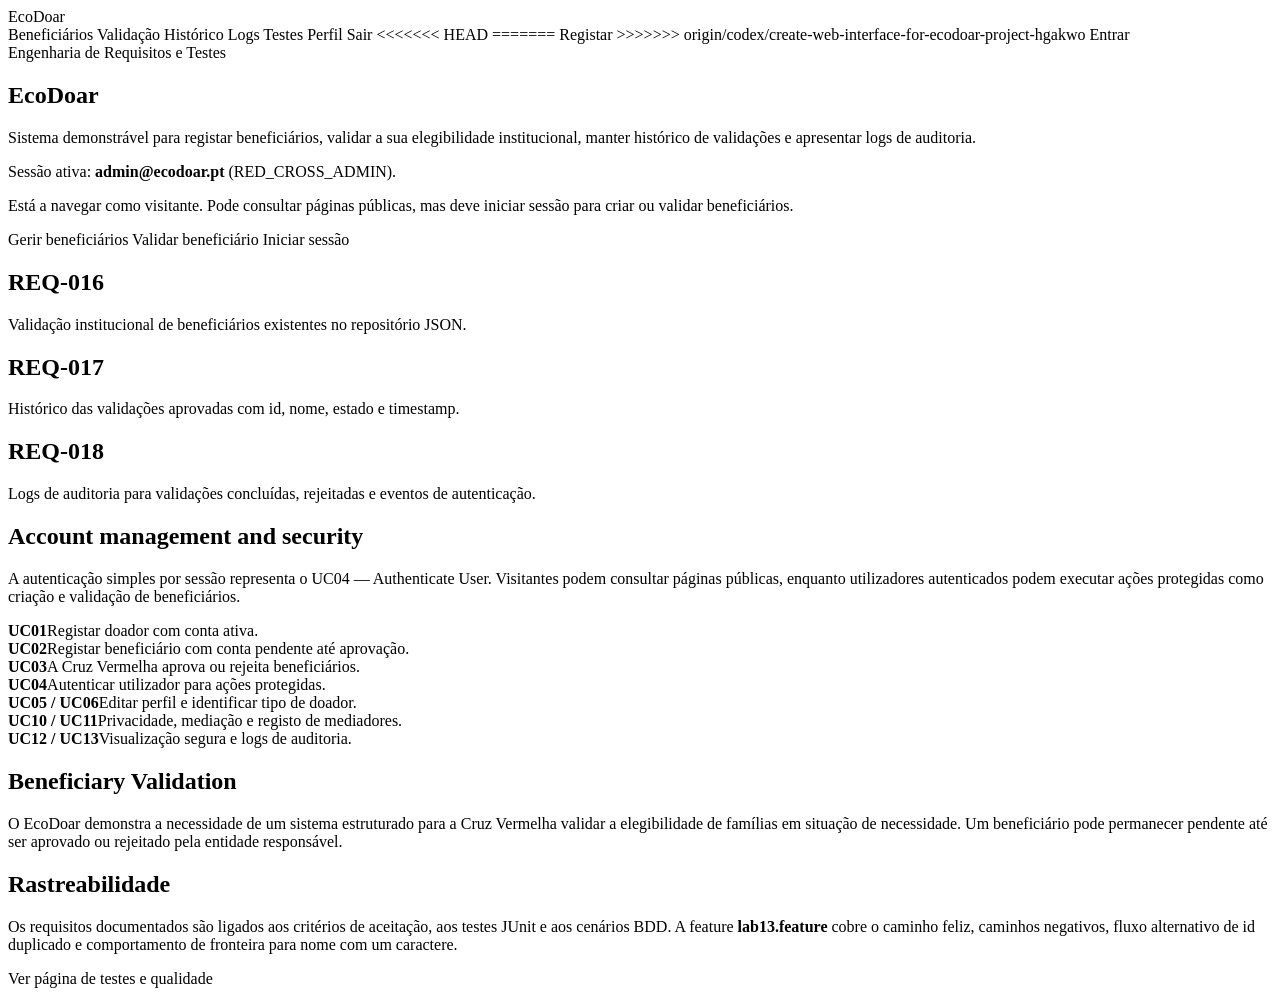
<file: src/main/resources/templates/index.html>
<!DOCTYPE html>
<html lang="pt" xmlns:th="http://www.thymeleaf.org">
<head>
    <meta charset="UTF-8">
    <meta name="viewport" content="width=device-width, initial-scale=1.0">
    <title>EcoDoar | Início</title>
    <link rel="stylesheet" th:href="@{/css/style.css}">
</head>
<body>
<header class="site-header">
    <nav class="navbar">
        <a class="brand" th:href="@{/}">EcoDoar</a>
        <div class="nav-links">
            <a th:href="@{/beneficiaries}">Beneficiários</a>
            <a th:href="@{/validation}">Validação</a>
            <a th:href="@{/history}">Histórico</a>
            <a th:href="@{/logs}">Logs</a>
            <a th:href="@{/tests}">Testes</a>
            <a th:if="${isAuthenticated}" th:href="@{/profile}" th:text="${currentUser.displayName}">Perfil</a>
            <a th:if="${isAuthenticated}" th:href="@{/logout}">Sair</a>
<<<<<<< HEAD
=======
            <a th:unless="${isAuthenticated}" th:href="@{/register}">Registar</a>
>>>>>>> origin/codex/create-web-interface-for-ecodoar-project-hgakwo
            <a th:unless="${isAuthenticated}" th:href="@{/login}">Entrar</a>
        </div>
    </nav>
</header>

<main class="container">
    <div class="alert success" th:if="${successMessage}" th:text="${successMessage}"></div>
    <div class="alert error" th:if="${errorMessage}" th:text="${errorMessage}"></div>

    <section class="hero card">
        <span class="eyebrow">Engenharia de Requisitos e Testes</span>
        <h1>EcoDoar</h1>
        <p>
            Sistema demonstrável para registar beneficiários, validar a sua elegibilidade institucional,
            manter histórico de validações e apresentar logs de auditoria.
        </p>
        <p th:if="${isAuthenticated}" class="session-note">
            Sessão ativa: <strong th:text="${currentUser.email}">admin@ecodoar.pt</strong>
            (<span th:text="${currentUser.role}">RED_CROSS_ADMIN</span>).
        </p>
        <p th:unless="${isAuthenticated}" class="session-note">
            Está a navegar como visitante. Pode consultar páginas públicas, mas deve iniciar sessão para criar ou validar beneficiários.
        </p>
        <div class="actions">
            <a class="button primary" th:href="@{/beneficiaries}">Gerir beneficiários</a>
            <a class="button secondary" th:href="@{/validation}">Validar beneficiário</a>
            <a class="button secondary" th:unless="${isAuthenticated}" th:href="@{/login}">Iniciar sessão</a>
        </div>
    </section>

    <section class="grid three-columns">
        <article class="card requirement">
            <h2>REQ-016</h2>
            <p>Validação institucional de beneficiários existentes no repositório JSON.</p>
        </article>
        <article class="card requirement">
            <h2>REQ-017</h2>
            <p>Histórico das validações aprovadas com id, nome, estado e timestamp.</p>
        </article>
        <article class="card requirement">
            <h2>REQ-018</h2>
            <p>Logs de auditoria para validações concluídas, rejeitadas e eventos de autenticação.</p>
        </article>
    </section>

    <section class="card">
        <h2>Account management and security</h2>
        <p>
            A autenticação simples por sessão representa o UC04 — Authenticate User. Visitantes podem consultar páginas públicas,
            enquanto utilizadores autenticados podem executar ações protegidas como criação e validação de beneficiários.
        </p>
        <div class="scenario-list">
            <div><strong>UC01</strong><span>Registar doador com conta ativa.</span></div>
            <div><strong>UC02</strong><span>Registar beneficiário com conta pendente até aprovação.</span></div>
            <div><strong>UC03</strong><span>A Cruz Vermelha aprova ou rejeita beneficiários.</span></div>
            <div><strong>UC04</strong><span>Autenticar utilizador para ações protegidas.</span></div>
            <div><strong>UC05 / UC06</strong><span>Editar perfil e identificar tipo de doador.</span></div>
            <div><strong>UC10 / UC11</strong><span>Privacidade, mediação e registo de mediadores.</span></div>
            <div><strong>UC12 / UC13</strong><span>Visualização segura e logs de auditoria.</span></div>
        </div>
    </section>

    <section class="card">
        <h2>Beneficiary Validation</h2>
        <p>
            O EcoDoar demonstra a necessidade de um sistema estruturado para a Cruz Vermelha validar a elegibilidade
            de famílias em situação de necessidade. Um beneficiário pode permanecer pendente até ser aprovado ou rejeitado
            pela entidade responsável.
        </p>
    </section>

    <section class="card">
        <h2>Rastreabilidade</h2>
        <p>
            Os requisitos documentados são ligados aos critérios de aceitação, aos testes JUnit e aos cenários BDD.
            A feature <strong>lab13.feature</strong> cobre o caminho feliz, caminhos negativos, fluxo alternativo de id duplicado
            e comportamento de fronteira para nome com um caractere.
        </p>
        <a class="text-link" th:href="@{/tests}">Ver página de testes e qualidade</a>
    </section>
</main>
</body>
</html>
</file>
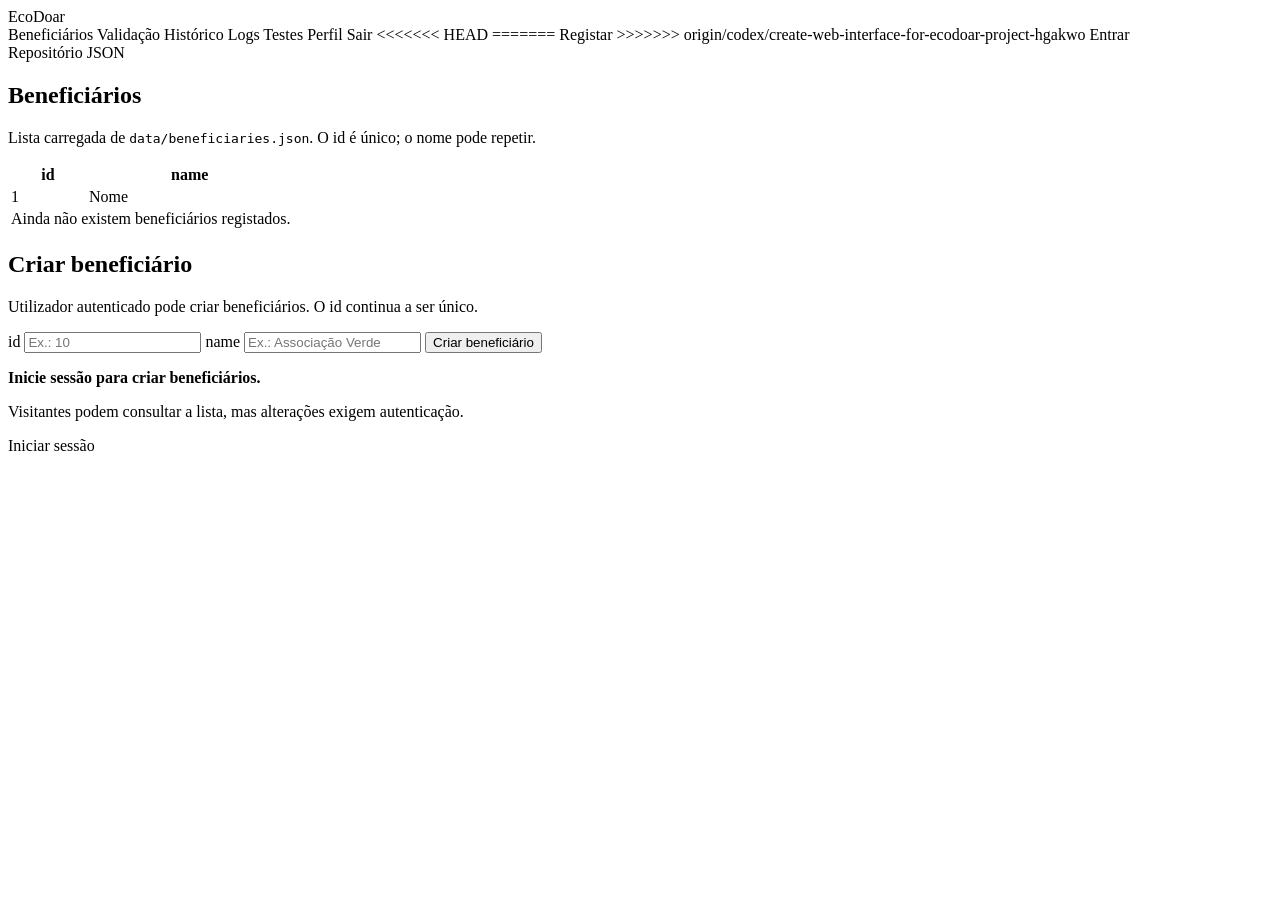
<file: src/main/resources/templates/beneficiaries.html>
<!DOCTYPE html>
<html lang="pt" xmlns:th="http://www.thymeleaf.org">
<head>
    <meta charset="UTF-8">
    <meta name="viewport" content="width=device-width, initial-scale=1.0">
    <title>EcoDoar | Beneficiários</title>
    <link rel="stylesheet" th:href="@{/css/style.css}">
</head>
<body>
<header class="site-header">
    <nav class="navbar">
        <a class="brand" th:href="@{/}">EcoDoar</a>
        <div class="nav-links">
            <a class="active" th:href="@{/beneficiaries}">Beneficiários</a>
            <a th:href="@{/validation}">Validação</a>
            <a th:href="@{/history}">Histórico</a>
            <a th:href="@{/logs}">Logs</a>
            <a th:href="@{/tests}">Testes</a>
            <a th:if="${isAuthenticated}" th:href="@{/profile}" th:text="${currentUser.displayName}">Perfil</a>
            <a th:if="${isAuthenticated}" th:href="@{/logout}">Sair</a>
<<<<<<< HEAD
=======
            <a th:unless="${isAuthenticated}" th:href="@{/register}">Registar</a>
>>>>>>> origin/codex/create-web-interface-for-ecodoar-project-hgakwo
            <a th:unless="${isAuthenticated}" th:href="@{/login}">Entrar</a>
        </div>
    </nav>
</header>

<main class="container page-grid">
    <section class="card">
        <span class="eyebrow">Repositório JSON</span>
        <h1>Beneficiários</h1>
        <p>Lista carregada de <code>data/beneficiaries.json</code>. O id é único; o nome pode repetir.</p>

        <div class="alert success" th:if="${successMessage}" th:text="${successMessage}"></div>
        <div class="alert error" th:if="${errorMessage}" th:text="${errorMessage}"></div>

        <div class="table-wrapper">
            <table>
                <thead>
                <tr>
                    <th>id</th>
                    <th>name</th>
                </tr>
                </thead>
                <tbody>
                <tr th:each="beneficiary : ${beneficiaries}">
                    <td th:text="${beneficiary.id}">1</td>
                    <td th:text="${beneficiary.name}">Nome</td>
                </tr>
                <tr th:if="${#lists.isEmpty(beneficiaries)}">
                    <td colspan="2" class="empty-state">Ainda não existem beneficiários registados.</td>
                </tr>
                </tbody>
            </table>
        </div>
    </section>

    <aside class="card form-card">
        <h2>Criar beneficiário</h2>
        <div th:if="${isAuthenticated}">
            <p>Utilizador autenticado pode criar beneficiários. O id continua a ser único.</p>
            <form th:action="@{/beneficiaries}" method="post" class="stacked-form">
                <label for="id">id</label>
                <input id="id" name="id" type="number" step="1" placeholder="Ex.: 10" required>

                <label for="name">name</label>
                <input id="name" name="name" type="text" placeholder="Ex.: Associação Verde">

                <button class="button primary" type="submit">Criar beneficiário</button>
            </form>
        </div>
        <div th:unless="${isAuthenticated}" class="locked-panel">
            <p><strong>Inicie sessão para criar beneficiários.</strong></p>
            <p>Visitantes podem consultar a lista, mas alterações exigem autenticação.</p>
            <a class="button primary" th:href="@{/login}">Iniciar sessão</a>
        </div>
    </aside>
</main>
</body>
</html>
</file>
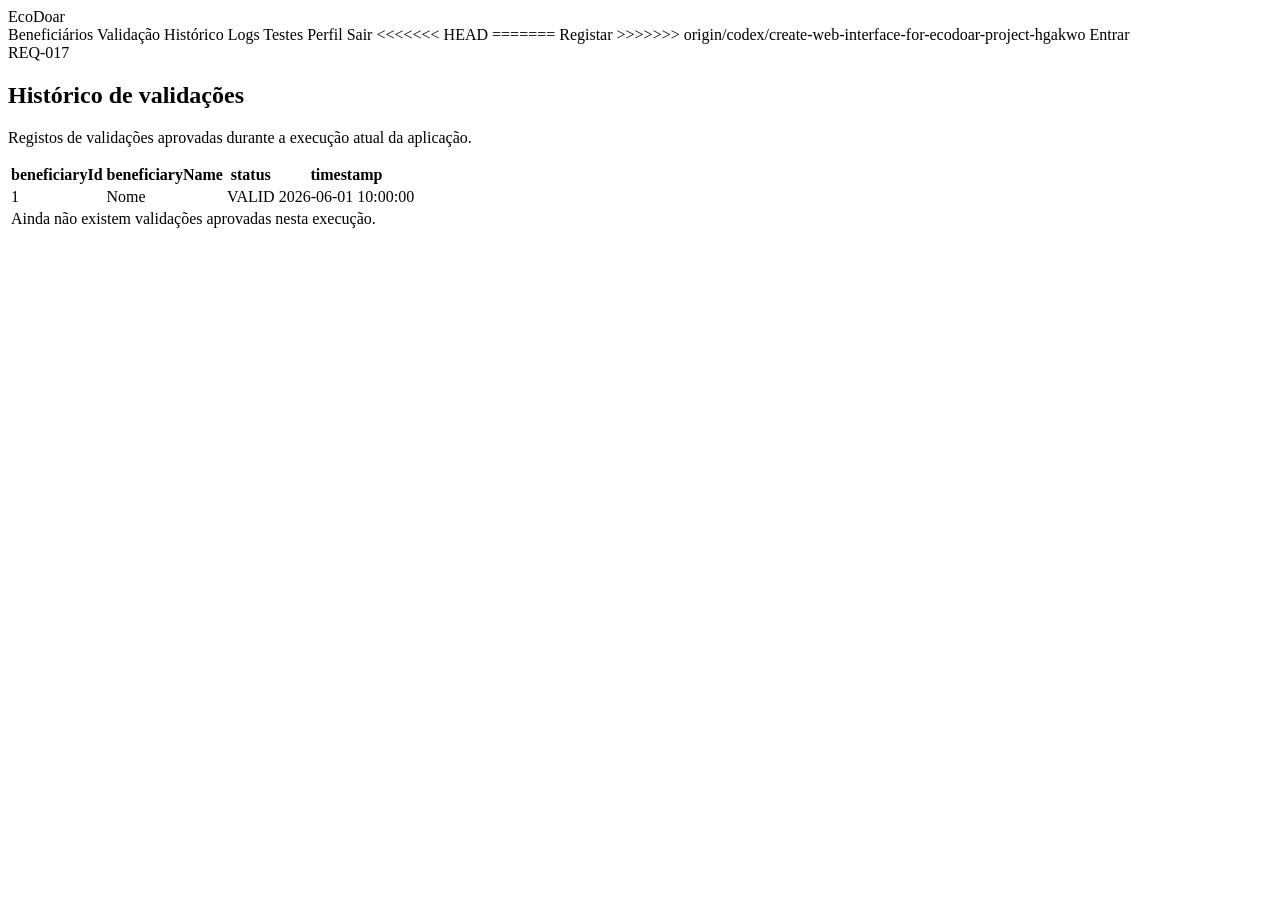
<file: src/main/resources/templates/history.html>
<!DOCTYPE html>
<html lang="pt" xmlns:th="http://www.thymeleaf.org">
<head>
    <meta charset="UTF-8">
    <meta name="viewport" content="width=device-width, initial-scale=1.0">
    <title>EcoDoar | Histórico</title>
    <link rel="stylesheet" th:href="@{/css/style.css}">
</head>
<body>
<header class="site-header">
    <nav class="navbar">
        <a class="brand" th:href="@{/}">EcoDoar</a>
        <div class="nav-links">
            <a th:href="@{/beneficiaries}">Beneficiários</a>
            <a th:href="@{/validation}">Validação</a>
            <a class="active" th:href="@{/history}">Histórico</a>
            <a th:href="@{/logs}">Logs</a>
            <a th:href="@{/tests}">Testes</a>
            <a th:if="${isAuthenticated}" th:href="@{/profile}" th:text="${currentUser.displayName}">Perfil</a>
            <a th:if="${isAuthenticated}" th:href="@{/logout}">Sair</a>
<<<<<<< HEAD
=======
            <a th:unless="${isAuthenticated}" th:href="@{/register}">Registar</a>
>>>>>>> origin/codex/create-web-interface-for-ecodoar-project-hgakwo
            <a th:unless="${isAuthenticated}" th:href="@{/login}">Entrar</a>
        </div>
    </nav>
</header>

<main class="container">
    <section class="card">
        <span class="eyebrow">REQ-017</span>
        <h1>Histórico de validações</h1>
        <p>Registos de validações aprovadas durante a execução atual da aplicação.</p>

        <div class="table-wrapper">
            <table>
                <thead>
                <tr>
                    <th>beneficiaryId</th>
                    <th>beneficiaryName</th>
                    <th>status</th>
                    <th>timestamp</th>
                </tr>
                </thead>
                <tbody>
                <tr th:each="record : ${history}">
                    <td th:text="${record.beneficiaryId}">1</td>
                    <td th:text="${record.beneficiaryName}">Nome</td>
                    <td><span class="badge" th:text="${record.status}">VALID</span></td>
                    <td th:text="${#dates.format(record.timestamp, 'yyyy-MM-dd HH:mm:ss')}">2026-06-01 10:00:00</td>
                </tr>
                <tr th:if="${#lists.isEmpty(history)}">
                    <td colspan="4" class="empty-state">Ainda não existem validações aprovadas nesta execução.</td>
                </tr>
                </tbody>
            </table>
        </div>
    </section>
</main>
</body>
</html>
</file>
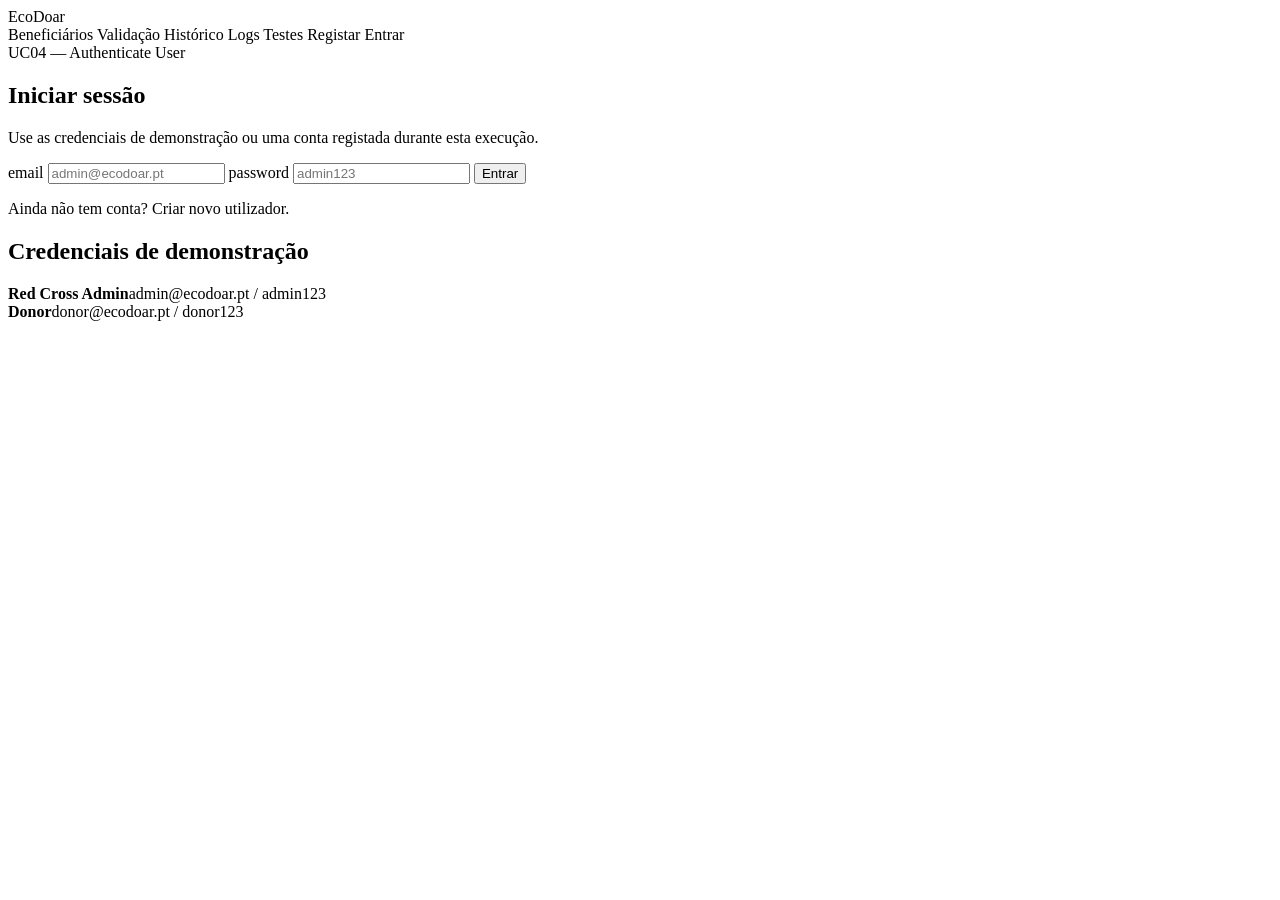
<file: src/main/resources/templates/login.html>
<!DOCTYPE html>
<html lang="pt" xmlns:th="http://www.thymeleaf.org">
<head>
    <meta charset="UTF-8">
    <meta name="viewport" content="width=device-width, initial-scale=1.0">
    <title>EcoDoar | Login</title>
    <link rel="stylesheet" th:href="@{/css/style.css}">
</head>
<body>
<header class="site-header">
    <nav class="navbar">
        <a class="brand" th:href="@{/}">EcoDoar</a>
        <div class="nav-links">
            <a th:href="@{/beneficiaries}">Beneficiários</a>
            <a th:href="@{/validation}">Validação</a>
            <a th:href="@{/history}">Histórico</a>
            <a th:href="@{/logs}">Logs</a>
            <a th:href="@{/tests}">Testes</a>
            <a th:href="@{/register}">Registar</a>
            <a class="active" th:href="@{/login}">Entrar</a>
        </div>
    </nav>
</header>

<main class="container narrow">
    <section class="card">
        <span class="eyebrow">UC04 — Authenticate User</span>
        <h1>Iniciar sessão</h1>
        <p>Use as credenciais de demonstração ou uma conta registada durante esta execução.</p>

        <div class="alert success" th:if="${successMessage}" th:text="${successMessage}"></div>
        <div class="alert error" th:if="${errorMessage}" th:text="${errorMessage}"></div>

        <form th:action="@{/login}" method="post" class="stacked-form">
            <label for="email">email</label>
            <input id="email" name="email" type="email" placeholder="admin@ecodoar.pt" required>

            <label for="password">password</label>
            <input id="password" name="password" type="password" placeholder="admin123" required>

            <button class="button primary" type="submit">Entrar</button>
        </form>

        <p class="form-help">Ainda não tem conta? <a class="text-link" th:href="@{/register}">Criar novo utilizador</a>.</p>
    </section>

    <section class="card">
        <h2>Credenciais de demonstração</h2>
        <div class="scenario-list">
            <div><strong>Red Cross Admin</strong><span>admin@ecodoar.pt / admin123</span></div>
            <div><strong>Donor</strong><span>donor@ecodoar.pt / donor123</span></div>
        </div>
    </section>
</main>
</body>
</html>
</file>
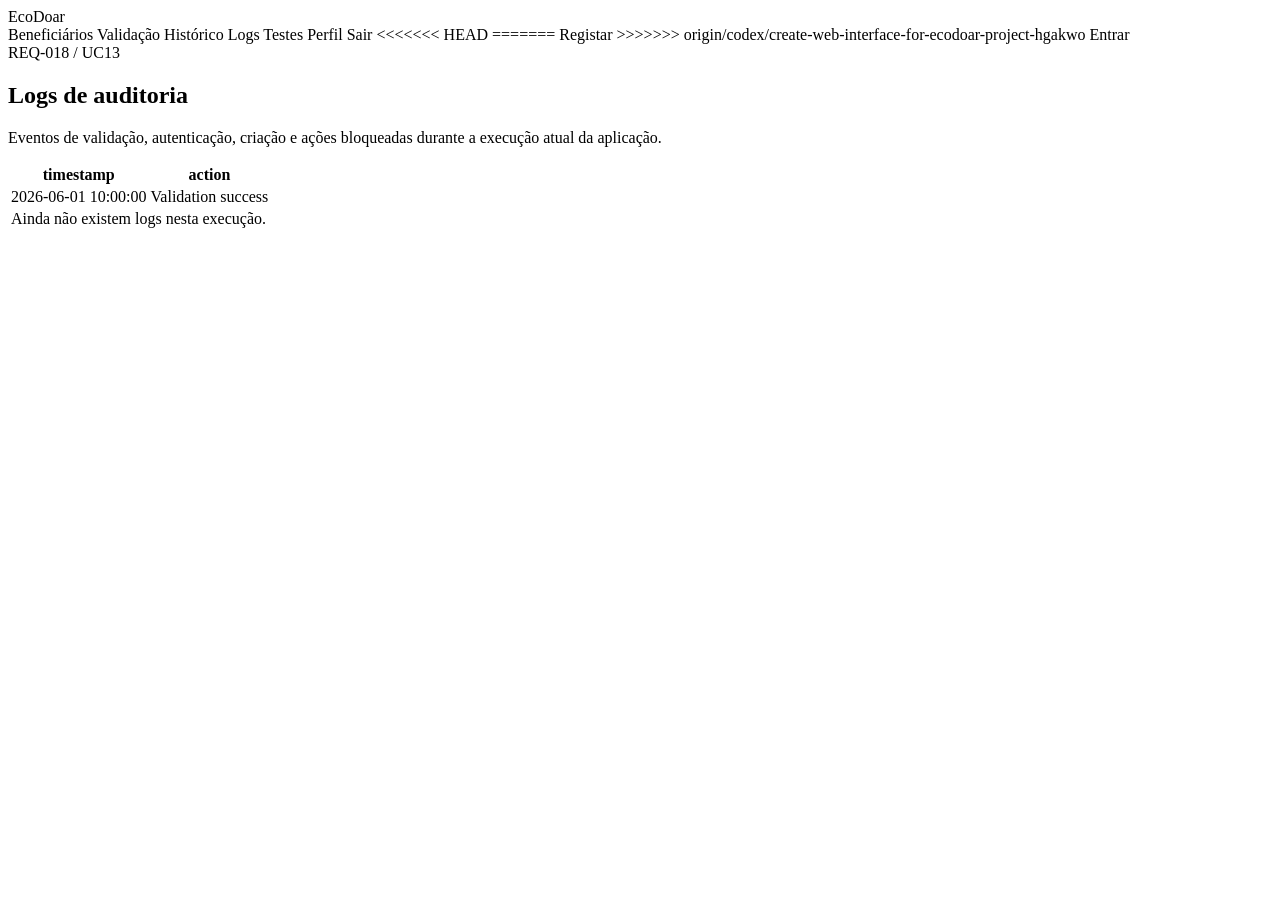
<file: src/main/resources/templates/logs.html>
<!DOCTYPE html>
<html lang="pt" xmlns:th="http://www.thymeleaf.org">
<head>
    <meta charset="UTF-8">
    <meta name="viewport" content="width=device-width, initial-scale=1.0">
    <title>EcoDoar | Logs</title>
    <link rel="stylesheet" th:href="@{/css/style.css}">
</head>
<body>
<header class="site-header">
    <nav class="navbar">
        <a class="brand" th:href="@{/}">EcoDoar</a>
        <div class="nav-links">
            <a th:href="@{/beneficiaries}">Beneficiários</a>
            <a th:href="@{/validation}">Validação</a>
            <a th:href="@{/history}">Histórico</a>
            <a class="active" th:href="@{/logs}">Logs</a>
            <a th:href="@{/tests}">Testes</a>
            <a th:if="${isAuthenticated}" th:href="@{/profile}" th:text="${currentUser.displayName}">Perfil</a>
            <a th:if="${isAuthenticated}" th:href="@{/logout}">Sair</a>
<<<<<<< HEAD
=======
            <a th:unless="${isAuthenticated}" th:href="@{/register}">Registar</a>
>>>>>>> origin/codex/create-web-interface-for-ecodoar-project-hgakwo
            <a th:unless="${isAuthenticated}" th:href="@{/login}">Entrar</a>
        </div>
    </nav>
</header>

<main class="container">
    <section class="card">
        <span class="eyebrow">REQ-018 / UC13</span>
        <h1>Logs de auditoria</h1>
        <p>Eventos de validação, autenticação, criação e ações bloqueadas durante a execução atual da aplicação.</p>

        <div class="table-wrapper">
            <table>
                <thead>
                <tr>
                    <th>timestamp</th>
                    <th>action</th>
                </tr>
                </thead>
                <tbody>
                <tr th:each="log : ${logs}">
                    <td th:text="${#dates.format(log.timestamp, 'yyyy-MM-dd HH:mm:ss')}">2026-06-01 10:00:00</td>
                    <td th:text="${log.action}">Validation success</td>
                </tr>
                <tr th:if="${#lists.isEmpty(logs)}">
                    <td colspan="2" class="empty-state">Ainda não existem logs nesta execução.</td>
                </tr>
                </tbody>
            </table>
        </div>
    </section>
</main>
</body>
</html>
</file>
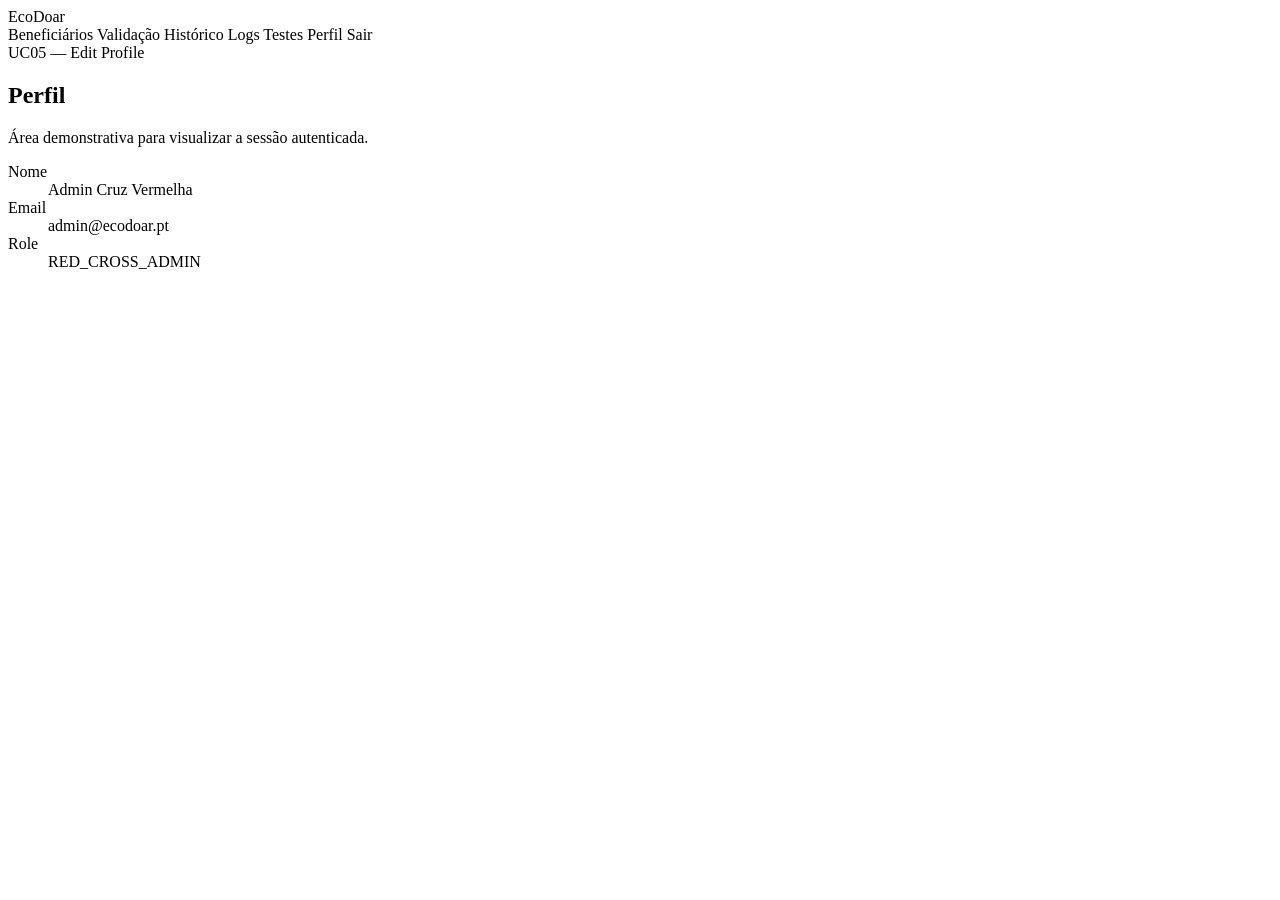
<file: src/main/resources/templates/profile.html>
<!DOCTYPE html>
<html lang="pt" xmlns:th="http://www.thymeleaf.org">
<head>
    <meta charset="UTF-8">
    <meta name="viewport" content="width=device-width, initial-scale=1.0">
    <title>EcoDoar | Perfil</title>
    <link rel="stylesheet" th:href="@{/css/style.css}">
</head>
<body>
<header class="site-header">
    <nav class="navbar">
        <a class="brand" th:href="@{/}">EcoDoar</a>
        <div class="nav-links">
            <a th:href="@{/beneficiaries}">Beneficiários</a>
            <a th:href="@{/validation}">Validação</a>
            <a th:href="@{/history}">Histórico</a>
            <a th:href="@{/logs}">Logs</a>
            <a th:href="@{/tests}">Testes</a>
            <a class="active" th:href="@{/profile}" th:text="${currentUser.displayName}">Perfil</a>
            <a th:href="@{/logout}">Sair</a>
        </div>
    </nav>
</header>

<main class="container narrow">
    <section class="card">
        <span class="eyebrow">UC05 — Edit Profile</span>
        <h1>Perfil</h1>
        <p>Área demonstrativa para visualizar a sessão autenticada.</p>
        <dl class="profile-list">
            <dt>Nome</dt>
            <dd th:text="${currentUser.displayName}">Admin Cruz Vermelha</dd>
            <dt>Email</dt>
            <dd th:text="${currentUser.email}">admin@ecodoar.pt</dd>
            <dt>Role</dt>
            <dd th:text="${currentUser.role}">RED_CROSS_ADMIN</dd>
        </dl>
    </section>
</main>
</body>
</html>
</file>
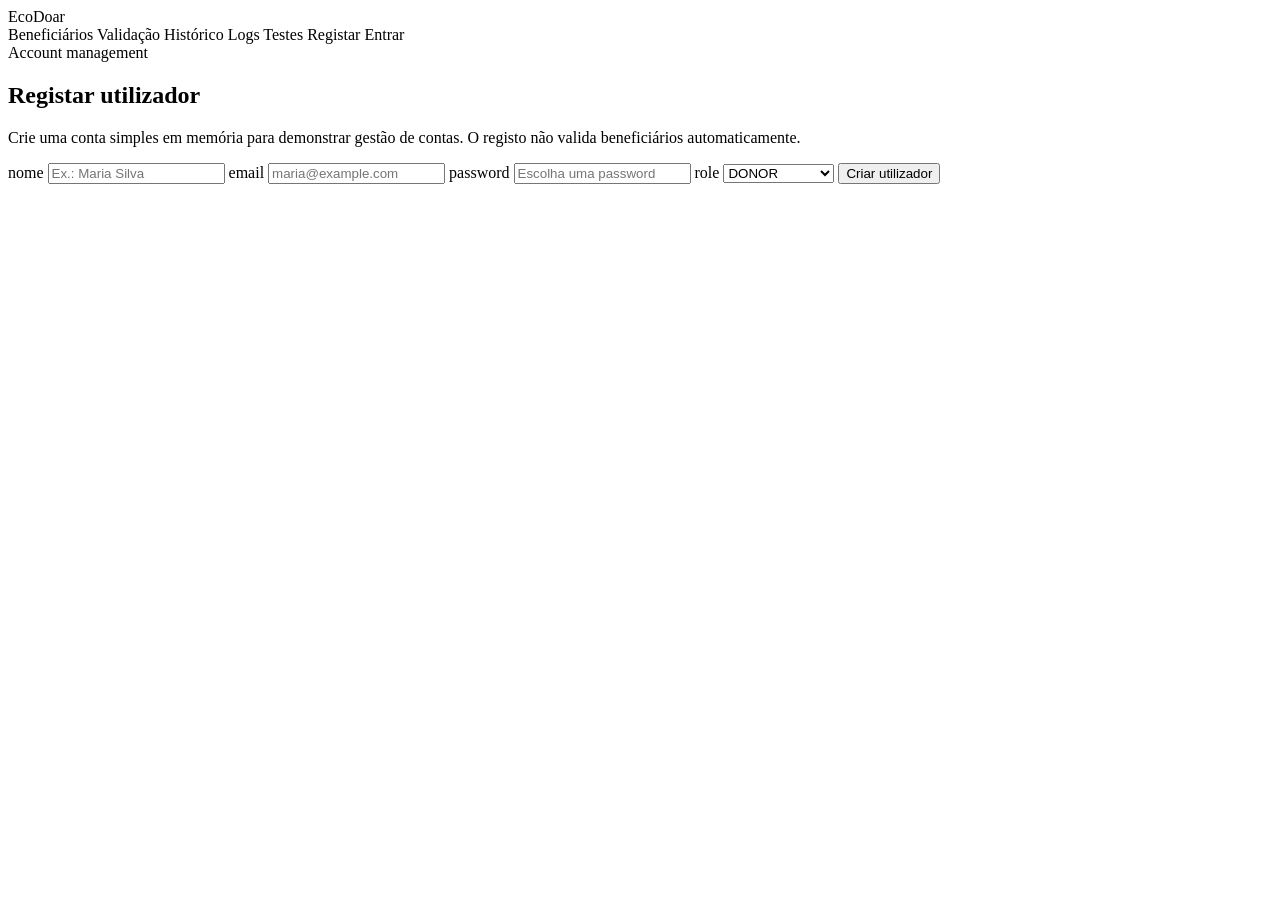
<file: src/main/resources/templates/register.html>
<!DOCTYPE html>
<html lang="pt" xmlns:th="http://www.thymeleaf.org">
<head>
    <meta charset="UTF-8">
    <meta name="viewport" content="width=device-width, initial-scale=1.0">
    <title>EcoDoar | Registo</title>
    <link rel="stylesheet" th:href="@{/css/style.css}">
</head>
<body>
<header class="site-header">
    <nav class="navbar">
        <a class="brand" th:href="@{/}">EcoDoar</a>
        <div class="nav-links">
            <a th:href="@{/beneficiaries}">Beneficiários</a>
            <a th:href="@{/validation}">Validação</a>
            <a th:href="@{/history}">Histórico</a>
            <a th:href="@{/logs}">Logs</a>
            <a th:href="@{/tests}">Testes</a>
            <a class="active" th:href="@{/register}">Registar</a>
            <a th:href="@{/login}">Entrar</a>
        </div>
    </nav>
</header>

<main class="container narrow">
    <section class="card">
        <span class="eyebrow">Account management</span>
        <h1>Registar utilizador</h1>
        <p>Crie uma conta simples em memória para demonstrar gestão de contas. O registo não valida beneficiários automaticamente.</p>

        <div class="alert success" th:if="${successMessage}" th:text="${successMessage}"></div>
        <div class="alert error" th:if="${errorMessage}" th:text="${errorMessage}"></div>

        <form th:action="@{/register}" method="post" class="stacked-form">
            <label for="displayName">nome</label>
            <input id="displayName" name="displayName" type="text" placeholder="Ex.: Maria Silva" required>

            <label for="email">email</label>
            <input id="email" name="email" type="email" placeholder="maria@example.com" required>

            <label for="password">password</label>
            <input id="password" name="password" type="password" placeholder="Escolha uma password" required>

            <label for="role">role</label>
            <select id="role" name="role" required>
                <option value="DONOR">DONOR</option>
                <option value="BENEFICIARY">BENEFICIARY</option>
            </select>

            <button class="button primary" type="submit">Criar utilizador</button>
        </form>
    </section>
</main>
</body>
</html>
</file>
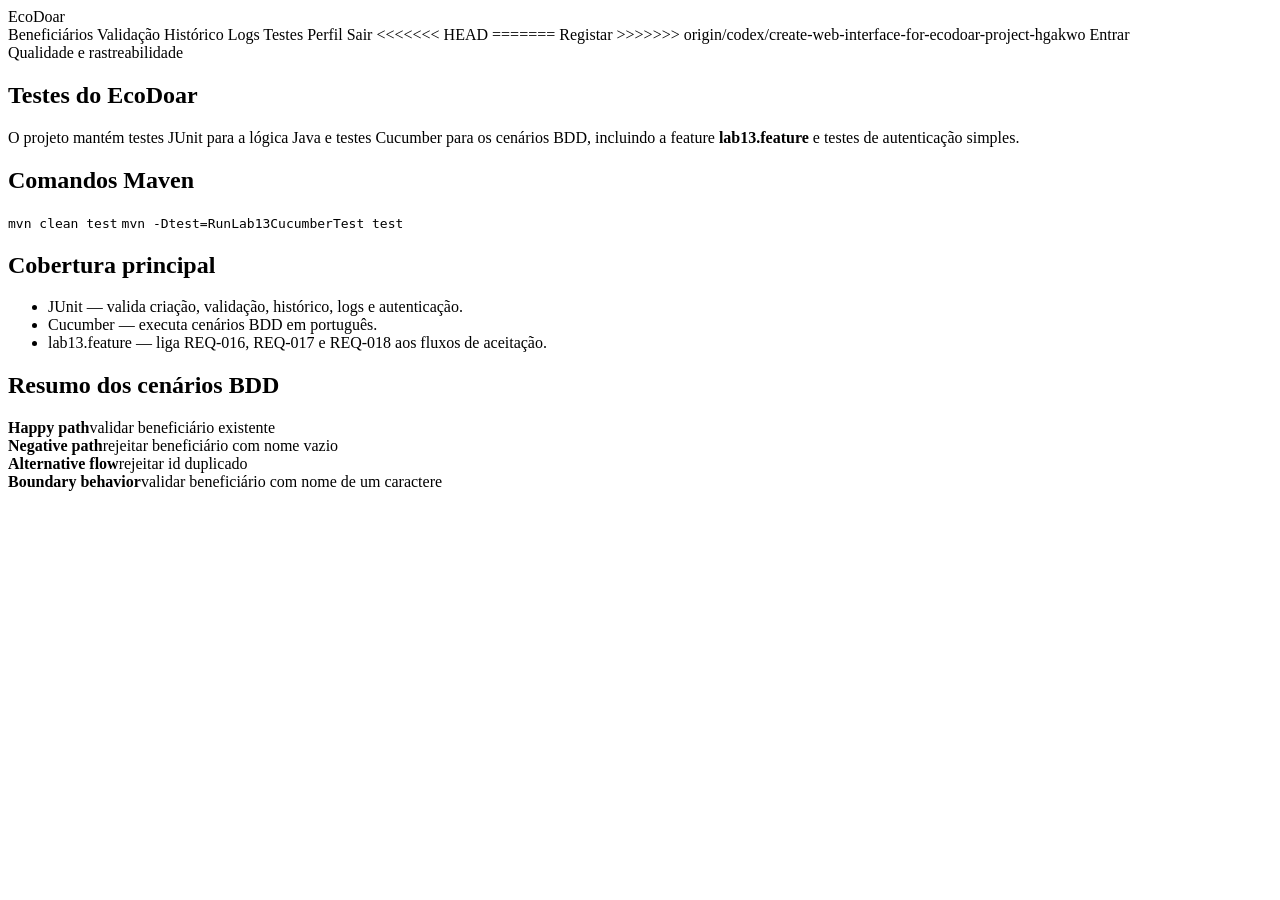
<file: src/main/resources/templates/tests.html>
<!DOCTYPE html>
<html lang="pt" xmlns:th="http://www.thymeleaf.org">
<head>
    <meta charset="UTF-8">
    <meta name="viewport" content="width=device-width, initial-scale=1.0">
    <title>EcoDoar | Testes e Qualidade</title>
    <link rel="stylesheet" th:href="@{/css/style.css}">
</head>
<body>
<header class="site-header">
    <nav class="navbar">
        <a class="brand" th:href="@{/}">EcoDoar</a>
        <div class="nav-links">
            <a th:href="@{/beneficiaries}">Beneficiários</a>
            <a th:href="@{/validation}">Validação</a>
            <a th:href="@{/history}">Histórico</a>
            <a th:href="@{/logs}">Logs</a>
            <a class="active" th:href="@{/tests}">Testes</a>
            <a th:if="${isAuthenticated}" th:href="@{/profile}" th:text="${currentUser.displayName}">Perfil</a>
            <a th:if="${isAuthenticated}" th:href="@{/logout}">Sair</a>
<<<<<<< HEAD
=======
            <a th:unless="${isAuthenticated}" th:href="@{/register}">Registar</a>
>>>>>>> origin/codex/create-web-interface-for-ecodoar-project-hgakwo
            <a th:unless="${isAuthenticated}" th:href="@{/login}">Entrar</a>
        </div>
    </nav>
</header>

<main class="container">
    <section class="card">
        <span class="eyebrow">Qualidade e rastreabilidade</span>
        <h1>Testes do EcoDoar</h1>
        <p>
            O projeto mantém testes JUnit para a lógica Java e testes Cucumber para os cenários BDD,
            incluindo a feature <strong>lab13.feature</strong> e testes de autenticação simples.
        </p>
    </section>

    <section class="grid two-columns">
        <article class="card">
            <h2>Comandos Maven</h2>
            <div class="command-list">
                <code>mvn clean test</code>
                <code>mvn -Dtest=RunLab13CucumberTest test</code>
            </div>
        </article>
        <article class="card">
            <h2>Cobertura principal</h2>
            <ul class="check-list">
                <li>JUnit — valida criação, validação, histórico, logs e autenticação.</li>
                <li>Cucumber — executa cenários BDD em português.</li>
                <li>lab13.feature — liga REQ-016, REQ-017 e REQ-018 aos fluxos de aceitação.</li>
            </ul>
        </article>
    </section>

    <section class="card">
        <h2>Resumo dos cenários BDD</h2>
        <div class="scenario-list">
            <div><strong>Happy path</strong><span>validar beneficiário existente</span></div>
            <div><strong>Negative path</strong><span>rejeitar beneficiário com nome vazio</span></div>
            <div><strong>Alternative flow</strong><span>rejeitar id duplicado</span></div>
            <div><strong>Boundary behavior</strong><span>validar beneficiário com nome de um caractere</span></div>
        </div>
    </section>
</main>
</body>
</html>
</file>
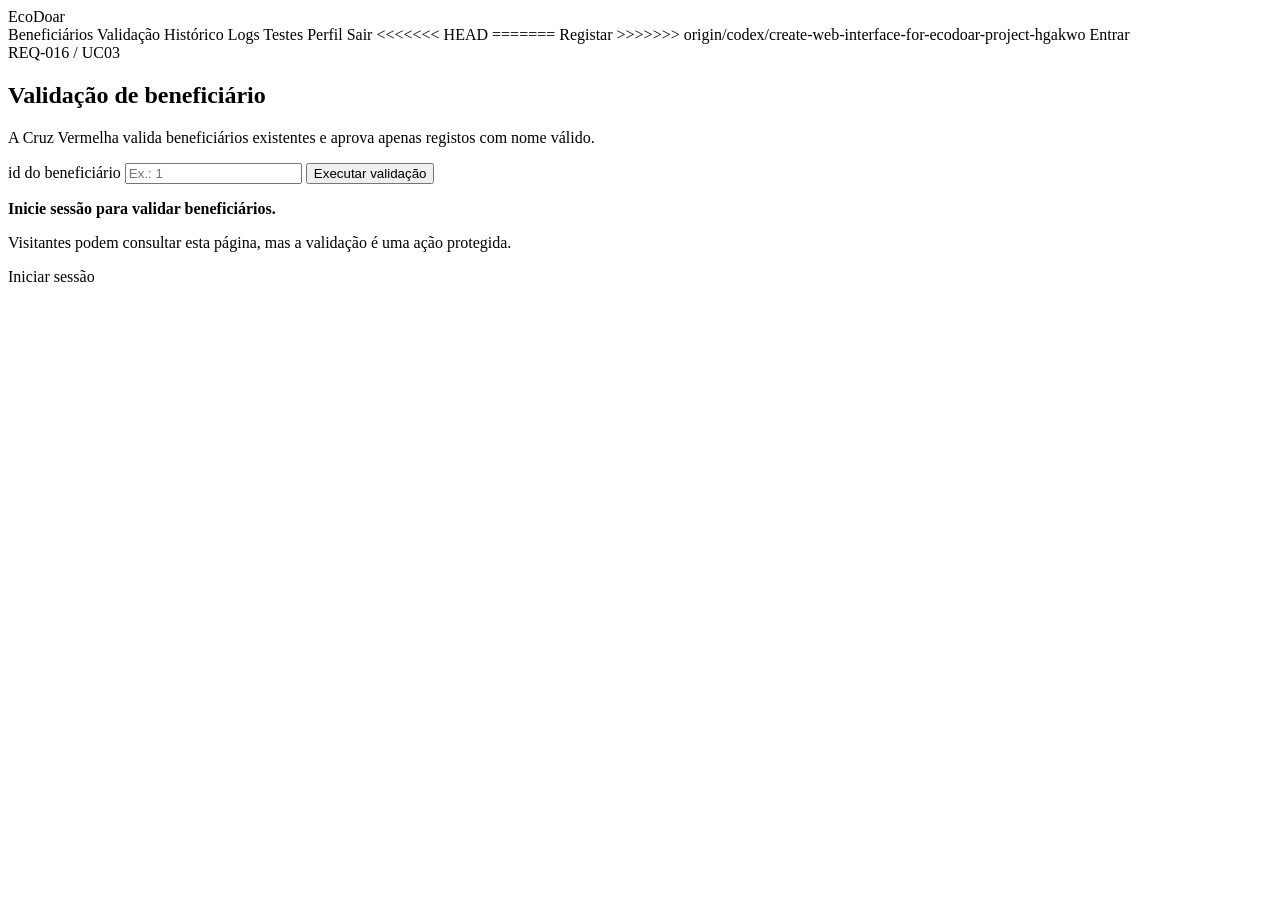
<file: src/main/resources/templates/validation.html>
<!DOCTYPE html>
<html lang="pt" xmlns:th="http://www.thymeleaf.org">
<head>
    <meta charset="UTF-8">
    <meta name="viewport" content="width=device-width, initial-scale=1.0">
    <title>EcoDoar | Validação</title>
    <link rel="stylesheet" th:href="@{/css/style.css}">
</head>
<body>
<header class="site-header">
    <nav class="navbar">
        <a class="brand" th:href="@{/}">EcoDoar</a>
        <div class="nav-links">
            <a th:href="@{/beneficiaries}">Beneficiários</a>
            <a class="active" th:href="@{/validation}">Validação</a>
            <a th:href="@{/history}">Histórico</a>
            <a th:href="@{/logs}">Logs</a>
            <a th:href="@{/tests}">Testes</a>
            <a th:if="${isAuthenticated}" th:href="@{/profile}" th:text="${currentUser.displayName}">Perfil</a>
            <a th:if="${isAuthenticated}" th:href="@{/logout}">Sair</a>
<<<<<<< HEAD
=======
            <a th:unless="${isAuthenticated}" th:href="@{/register}">Registar</a>
>>>>>>> origin/codex/create-web-interface-for-ecodoar-project-hgakwo
            <a th:unless="${isAuthenticated}" th:href="@{/login}">Entrar</a>
        </div>
    </nav>
</header>

<main class="container narrow">
    <section class="card">
        <span class="eyebrow">REQ-016 / UC03</span>
        <h1>Validação de beneficiário</h1>
        <p>A Cruz Vermelha valida beneficiários existentes e aprova apenas registos com nome válido.</p>

        <div class="alert success" th:if="${successMessage}" th:text="${successMessage}"></div>
        <div class="alert error" th:if="${errorMessage}" th:text="${errorMessage}"></div>

        <form th:if="${isAuthenticated}" th:action="@{/validation}" method="post" class="stacked-form">
            <label for="id">id do beneficiário</label>
            <input id="id" name="id" type="number" step="1" placeholder="Ex.: 1" required>
            <button class="button primary" type="submit">Executar validação</button>
        </form>

        <div th:unless="${isAuthenticated}" class="locked-panel">
            <p><strong>Inicie sessão para validar beneficiários.</strong></p>
            <p>Visitantes podem consultar esta página, mas a validação é uma ação protegida.</p>
            <a class="button primary" th:href="@{/login}">Iniciar sessão</a>
        </div>
    </section>
</main>
</body>
</html>
</file>
